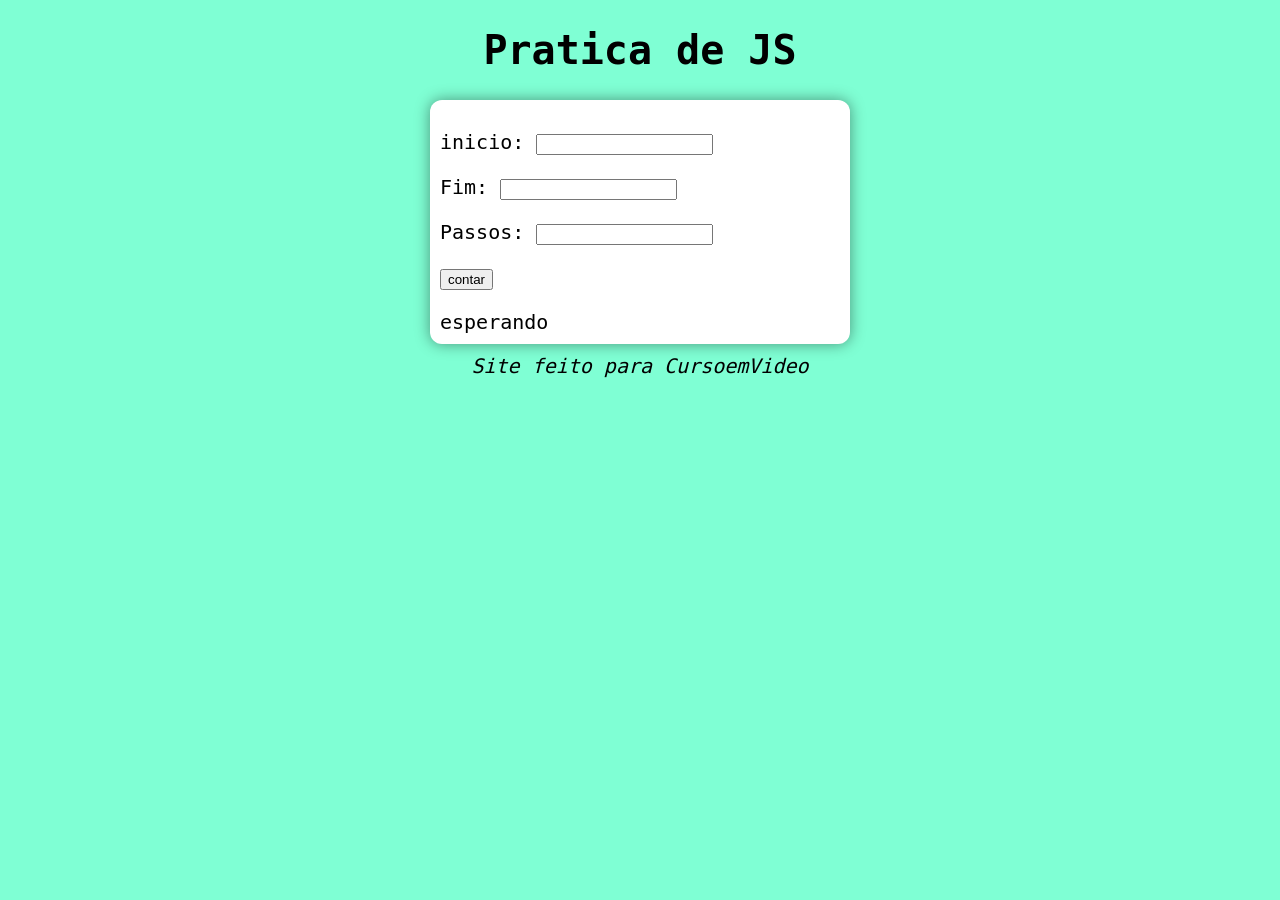
<file: JS/Aula014/index.html>
<!DOCTYPE html>
<html lang="es">
<head>
    <meta charset="UTF-8">
    <meta name="viewport" content="width=device-width, initial-scale=1.0">
    <title>Pratica de JS</title>
    <link rel="stylesheet" href="style.css">
    <script src="contagem.js"></script>
</head>
<body>
    <header>
        <h1>Pratica de JS</h1>
    </header>
    <section>
        <div id="form">
            <p>
                <label for="inum1">inicio: </label>
                <input type="number" name="num1" id="inum1">
            </p>
            <p>
                <label for="inum2">Fim: </label>
                <input type="number" name="num2" id="inum2">
            </p>
            <p>
                <label for="steps">Passos: </label>
                <input type="number" name="steps" id="steps">
            </p>
            <p>
                <input type="button" value="contar" onclick="piensa()">
            </p>
        </div>

        <div id="res">
            esperando
        </div>
    </section>
    <footer>Site feito para CursoemVideo</footer>
</body>
</html>
</file>
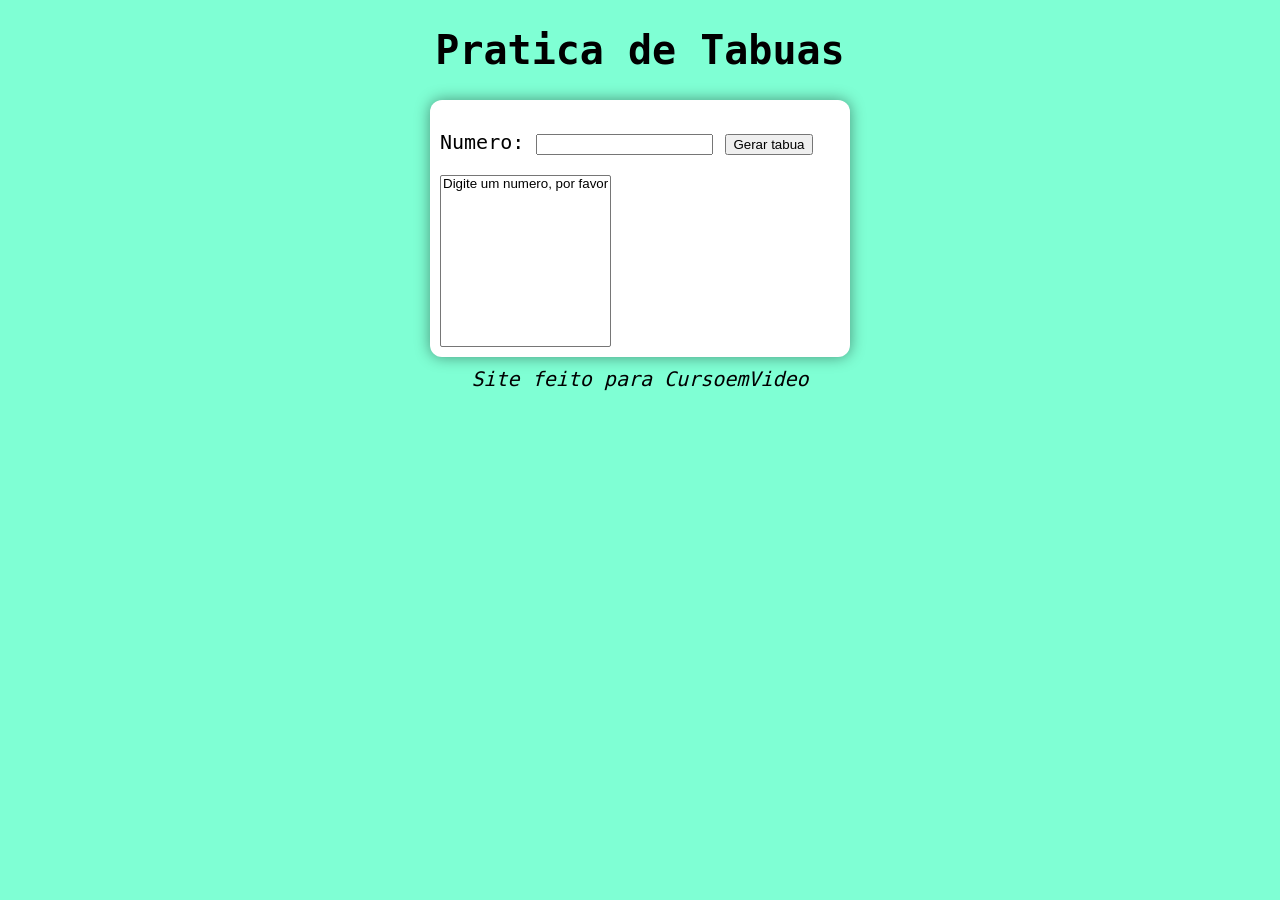
<file: JS/Aula015/index.html>
<!DOCTYPE html>
<html lang="es">
<head>
    <meta charset="UTF-8">
    <meta name="viewport" content="width=device-width, initial-scale=1.0">
    <title>Pratica de JS</title>
    <link rel="stylesheet" href="style.css">
    <script src="contagem.js"></script>
</head>
<body>
    <header>
        <h1>Pratica de Tabuas</h1>
    </header>
    <section>
        <div>
           <p>Numero: <input type="number" name="num" id="inum">
           <input type="button" value="Gerar tabua" onclick="gerar()"></p>
        </div>
            <select name="sel" id="isel" size="10">
                <option>Digite um numero, por favor</option>
            </select>
        <div>
        </div>
    </section>
    <footer>Site feito para CursoemVideo</footer>
</body>
</html>
</file>
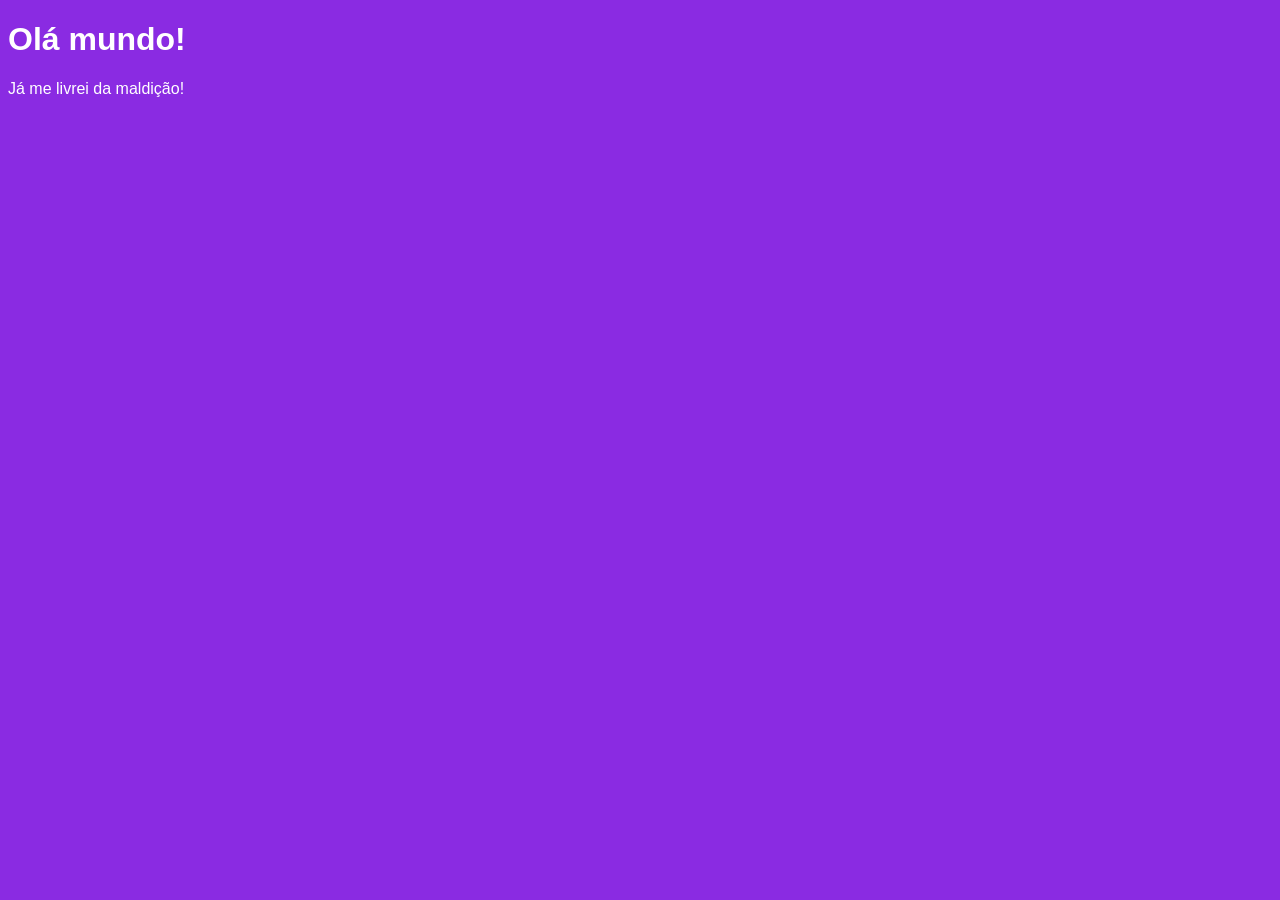
<file: JS/Aula04/index.html>
<!DOCTYPE html>
<html lang="es">
<head>
    <meta charset="UTF-8">
    <meta name="viewport" content="width=device-width, initial-scale=1.0">
    <title>Document</title>
    <style>
        body {
            background-color: blueviolet;
            color: white;
            font-family: Arial, Helvetica, sans-serif;
            font-weight: normal;
        }
    </style>
</head>
<body>
    <h1>Olá mundo!</h1>
    <p>Já me livrei da maldição!</p>
</body>
<script>
    window.alert('HOLA MUNDO')// vai gritar hola mundo
    
    window.confirm('Esta gostando disso?')//vai perguntar se gosta disso
    window.prompt('Qual é seu nome')//vai pergunta seu nome
</script>
</html>
</file>
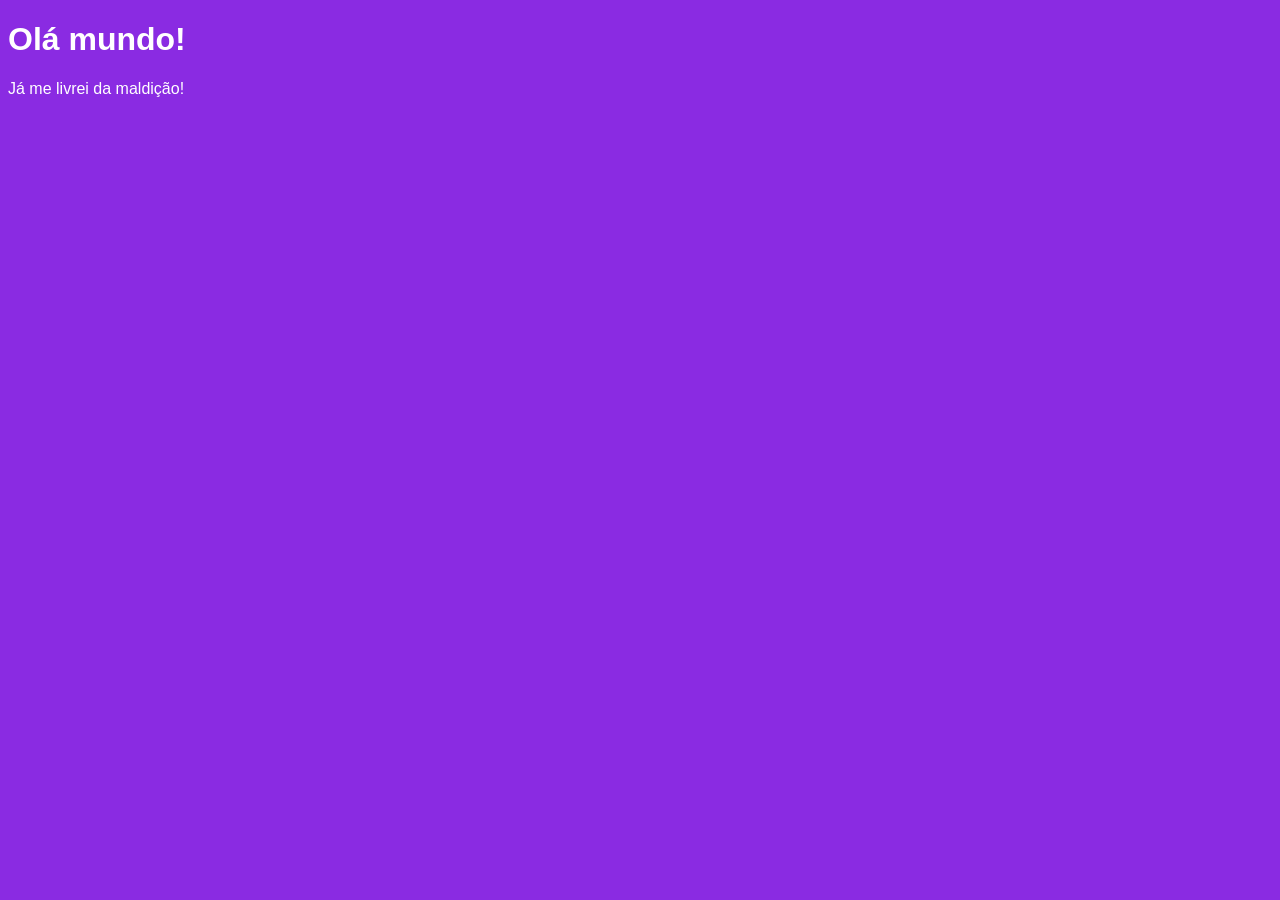
<file: JS/Aula05/index.html>
<!DOCTYPE html>
<html lang="es">
<head>
    <meta charset="UTF-8">
    <meta name="viewport" content="width=device-width, initial-scale=1.0">
    <title>Document</title>
    <style>
        body {
            background-color: blueviolet;
            color: white;
            font-family: Arial, Helvetica, sans-serif;
            font-weight: normal;
        }
    </style>
</head>
<body>
    <h1>Olá mundo!</h1>
    <p>Já me livrei da maldição!</p>
</body>
<script>
    var n2 = Number(window.prompt('digite outro numero : '))
    var n1 = Number(window.prompt('digite seu numero aqui: '))
    var S = n1 + n2
    window.alert(`A soma do ${n1} e ${n2} é igual a : ${S}6`) 
    // string + string serve como concatenação
    // number + number serve como adição
</script>
</html>
</file>
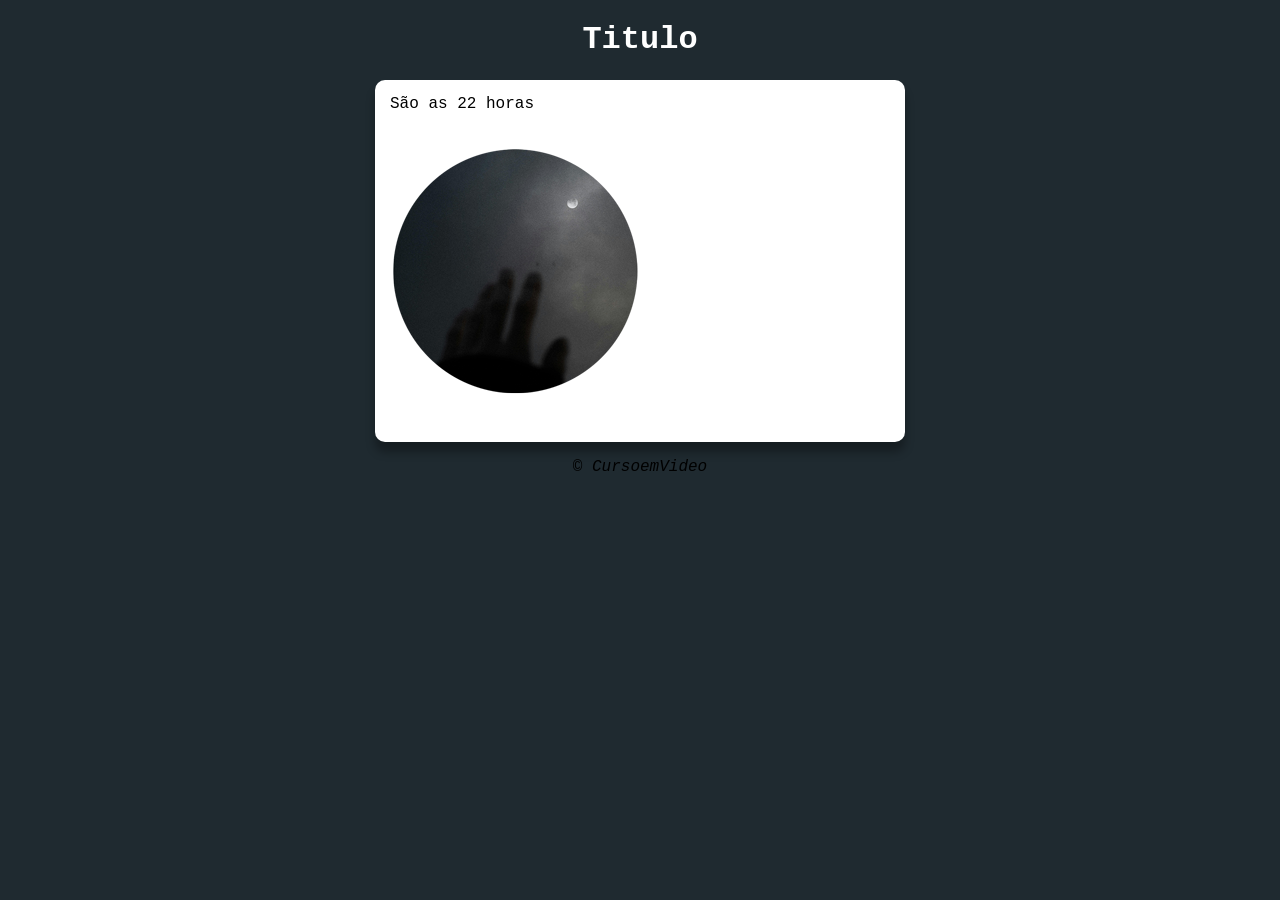
<file: JS/Aula010Ex/modelo.html>
<!DOCTYPE html>
<html lang="es">
<head>
    <meta charset="UTF-8">
    <meta name="viewport" content="width=device-width, initial-scale=1.0">
    <title>Site responsivo</title>
    <link rel="stylesheet" href="style.css">
</head>
<body onload="carregar()">
    <header>
        <h1>Titulo</h1>
    </header>
    <section>
        <div id="text">
            aqui vai um text de exemplo
        </div>
        <div id="img">
            <img id="day" src="imagens/dia.png" alt="dia">
        </div>
    </section>
    <footer><p>&copy; CursoemVideo</p></footer>
    <script src="script.js"></script>
</body>
</html>
</file>
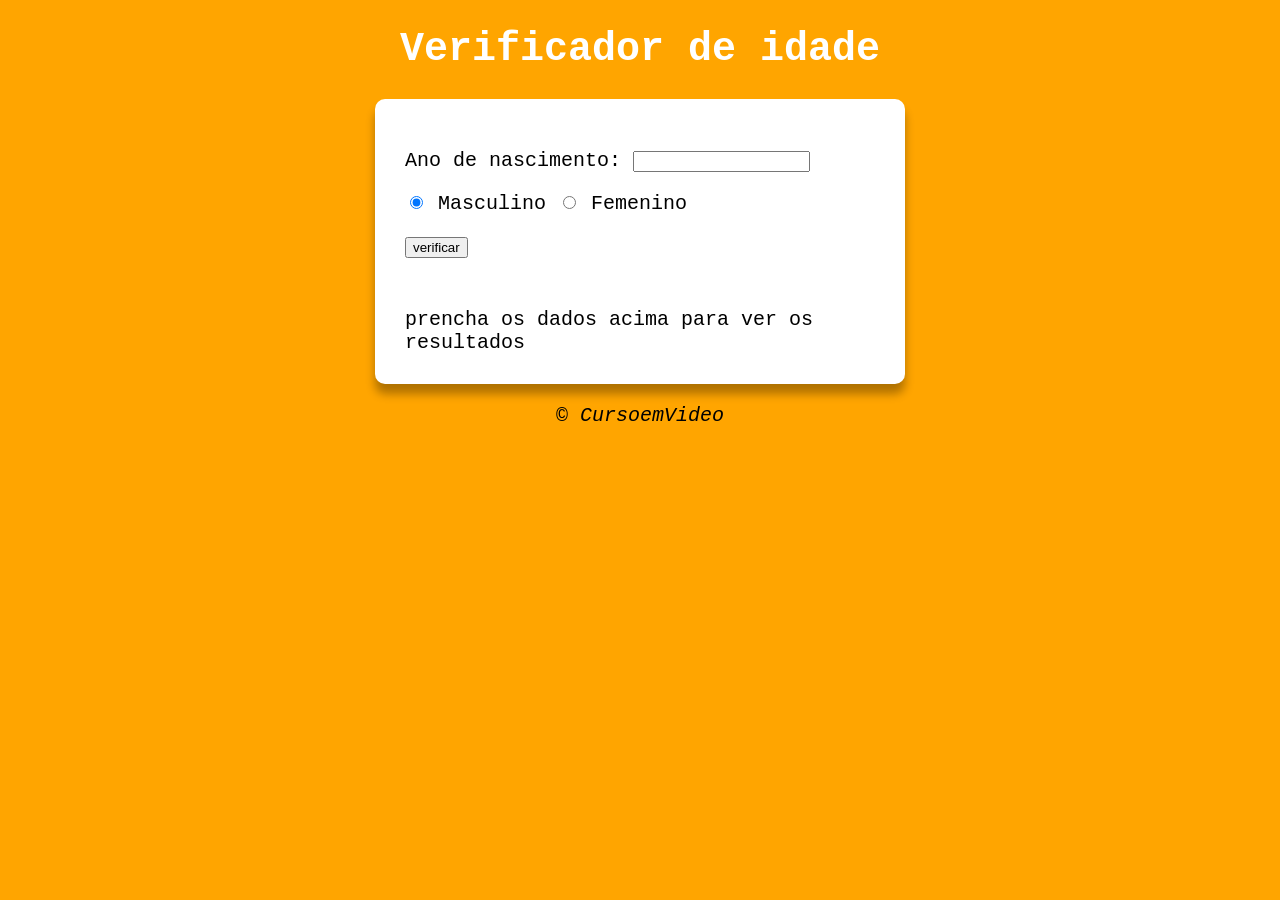
<file: JS/Aula011Ex/modelo.html>
<!DOCTYPE html>
<html lang="es">
<head>
    <meta charset="UTF-8">
    <meta name="viewport" content="width=device-width, initial-scale=1.0">
    <title>Verificador de idade</title>
    <link rel="stylesheet" href="style.css">
</head>
<body onload="carregar()">
    <header>
        <h1>Verificador de idade</h1>
    </header>
    <section>
        <div>
            <p>Ano de nascimento: <input type="number" name="num" id="inum" min="0"></p>
            <p>
                <input type="radio" name="radsex" id="mas" checked>
                <label for="mas">Masculino</label>
                <input type="radio" name="radsex" id="fem">
                <label for="fem">Femenino</label>
            </p>
            <p>
                <input type="button" value="verificar" onclick="verificar()">
            </p>
        </div>
        <div id="res">
            prencha os dados acima para ver os resultados
        </div>
    </section>
    <footer><p>&copy; CursoemVideo</p></footer>
    <script src="script.js"></script>
</body>
</html>
</file>
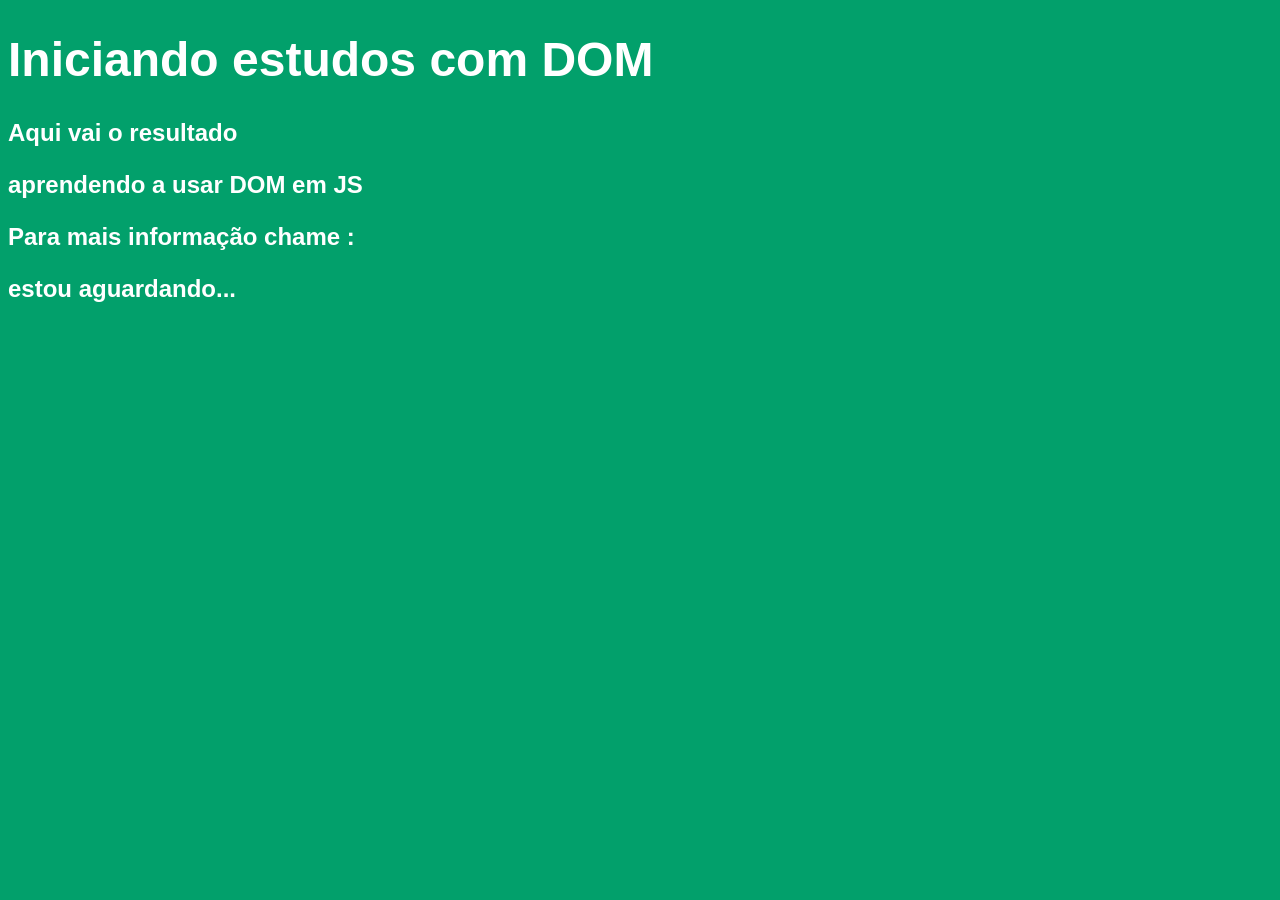
<file: JS/Aula05/ex02.html>
<!DOCTYPE html>
<html lang="en">
<head>
    <meta charset="UTF-8">
    <meta name="viewport" content="width=device-width, initial-scale=1.0">
    <title>Primeiros passos com DOM</title>
    <style>
        body {
            background-color: rgb(2, 160, 107);
            color: white;
            font: 600 1.5em arial; 
        }
    </style>
</head>
<body>
    <h1>Iniciando estudos com DOM</h1>
    <p>Aqui vai o resultado</p>
    <p>aprendendo a usar <strong>DOM</strong> em JS</p>
    <p>Para mais informação chame :</p>
    <div id="mem">Clique em mim</div>
    <script>
        var corpo = document.body
       var p1 = document.getElementsByTagName('p')[1]
        /* var d = document.getElementById('mem')
       d.style.backgroundColor = 'lightblue' */
       D = document.querySelector('#mem')
       D.innerText = 'estou aguardando...' 
    </script>
</body>
</html>
</file>
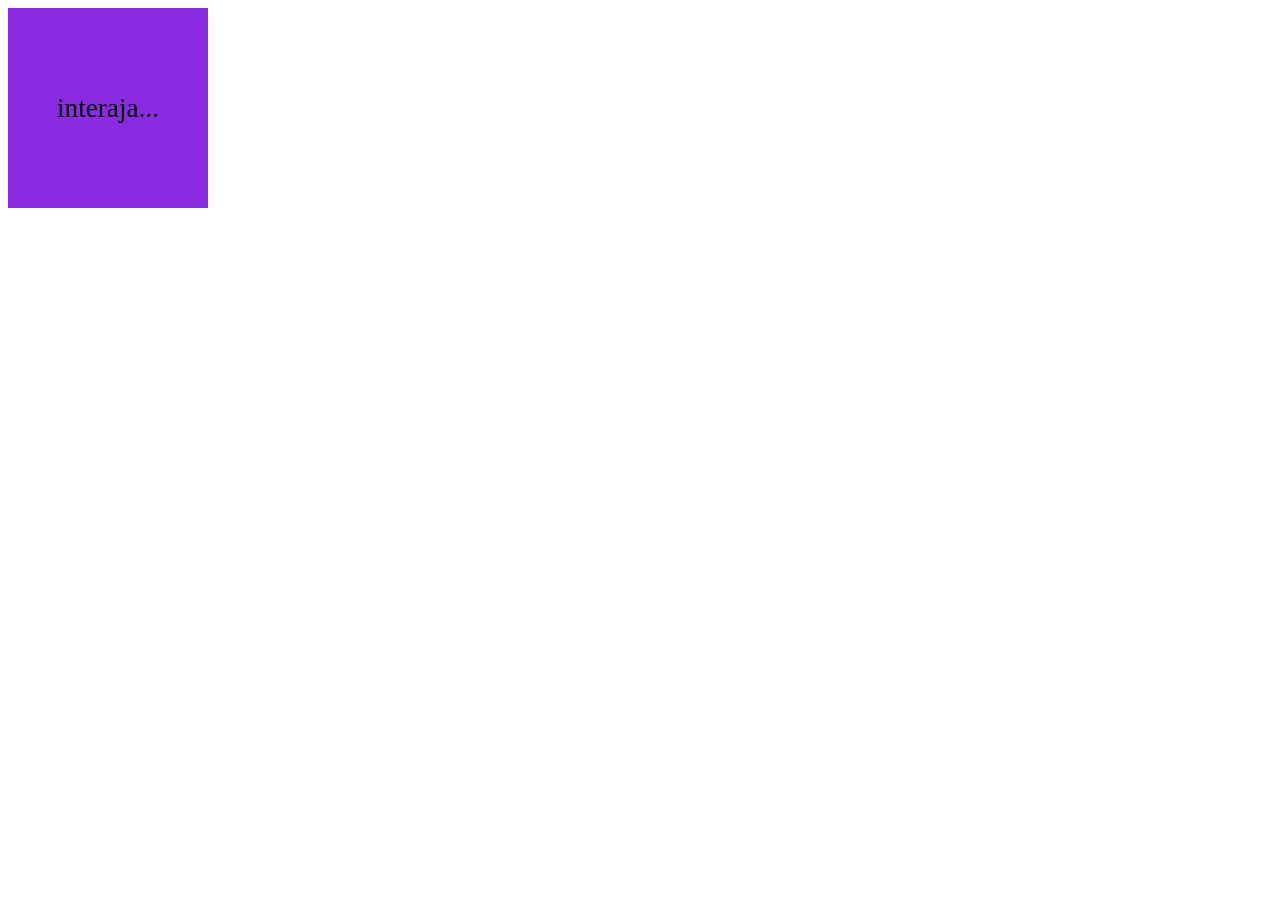
<file: JS/Aula05/ex03.html>
<!DOCTYPE html>
<html lang="en">
<head>
    <meta charset="UTF-8">
    <meta name="viewport" content="width=device-width, initial-scale=1.0">
    <title>Document</title>
    <style>
        #area {
            background-color: blueviolet;
            width: 200px;
            height: 200px;
            text-align: center;
            line-height: 200px;
            font-size: 1.7em;

        }
    </style>
</head>
<body>
    <div id="area">
        interaja...
    </div>
    <script>
        var area = Window.document.getElementById('area')
        area.addEventListener('click', golpear)
        area.addEventListener('mouseenter', entrar)
        area.addEventListener('mouseout', sair)
        function golpear() {
            area.innerText = 'bateu!'
            area.style.fontFamily = 'monospace'
        }
        function entrar() {
            area.innerText = 'sai!'
            area.style.backgroundColor = 'red'
        }
        function sair() {
            area.innerText = 'não volta!'
            area.style.background = 'green'
            area.style.fontFamily= 'times new roman'
        }

    </script>
</body>
</html>
</file>
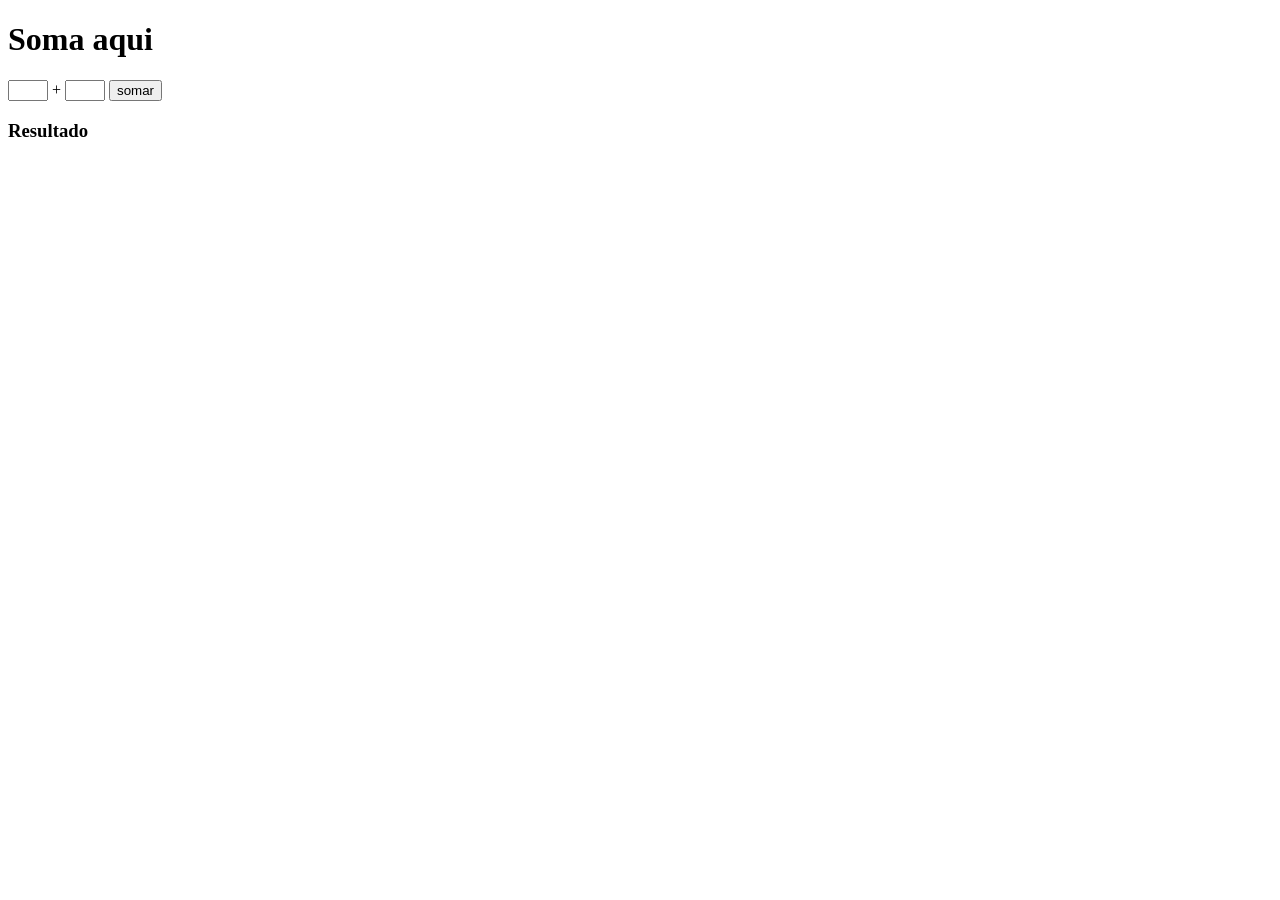
<file: JS/Aula05/ex04.html>
<!DOCTYPE html>
<html lang="en">
<head>
    <meta charset="UTF-8">
    <meta name="viewport" content="width=device-width, initial-scale=1.0">
    <title>Somando numeros</title>
</head>
<body>
    <h1>Soma aqui</h1>
    <input type="number" name="num1" id="inum1" max="5" min="5"> +
    <input type="number" name="num2" id="inum2" max="5" min="5">
    <input type="button" value="somar" onclick="somar()">
    <h3 id="res">Resultado</h3>
    <script>
        function somar() {
            var num1 = window.document.getElementById('inum1')
            var num2 = window.document.querySelector('input#inum2')
            var res = document.getElementById('res')
            var n1 = Number(num1.value)
            var n2 = Number(num2.value)
            var n3 = n1 + n2
            res.innerHTML = `A soma de ${n1} e ${n2} é <strong>${n3}</strong>`
        }
    </script>
</body>
</html>
</file>
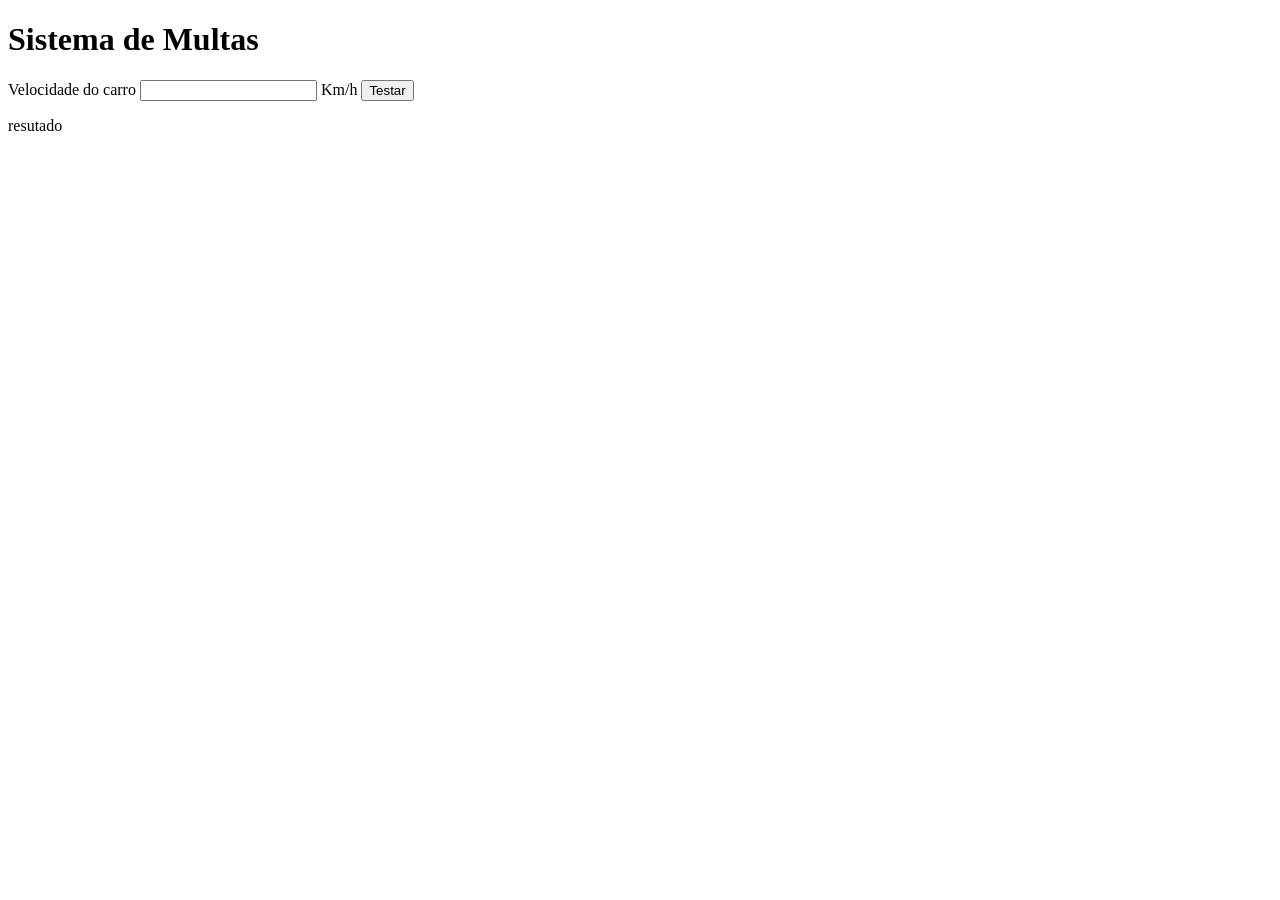
<file: JS/Aula07/ex05.html>
<!DOCTYPE html>
<html lang="en">
<head>
    <meta charset="UTF-8">
    <meta name="viewport" content="width=device-width, initial-scale=1.0">
    <title>DETRAN</title>
</head>
<body>
    <h1>Sistema de Multas</h1>
    <p>Velocidade do carro <input type="number" name="vel" id="ivel"> Km/h
    <input type="button" value="Testar" onclick="calcular()"></p>
    <p id="res">resutado</p>
    <script>
        function calcular() {
            var vel = document.getElementById('ivel')
            var res = document.querySelector('#res')
            vel = Number(vel.value)
            res.innerHTML = `<p>Sua velocidade atual é <strong>${vel}Kmh</strong></pS>`
            if (vel > 60) {
                res.innerHTML += 'Voce ultrapassou o limite, MULTADO' 
            } else {
                res.innerHTML += 'Dirija com moderação'
            }
            res.innerHTML += '<p>Use o sinto de segurança</p>'
        }
    </script>
</body>
</html>
</file>
<file: JS/Aula014/style.css>
body {
    background-color: aquamarine;
    font: normal 15pt monospace ;
}

header {
    text-align: center;
}

section {
    padding: 10px;
    background-color: white;
    width: 400px;
    margin: auto;
    border-radius: 12px;
    box-shadow: 0px 0px 15px rgba(0, 0, 0, 0.418);

}

footer {
    margin-top: 10px;
    text-align: center;
    font-style: italic;
}
</file>
<file: JS/Aula015/style.css>
body {
    background-color: aquamarine;
    font: normal 15pt monospace ;
}

header {
    text-align: center;
}

section {
    padding: 10px;
    background-color: white;
    width: 400px;
    margin: auto;
    border-radius: 12px;
    box-shadow: 0px 0px 15px rgba(0, 0, 0, 0.418);

}

footer {
    margin-top: 10px;
    text-align: center;
    font-style: italic;
}
</file>
<file: JS/Aula010Ex/style.css>
body {
    font-family: 'Courier New', Courier, monospace;
    background-color: orange;
}

header {
    text-align: center;
    color: white;
}

section {
    background-color: white;
    padding: 15px;
    border-radius: 10px;
    width: 500px;
    margin: auto;
    box-shadow: 0px 10px 10px rgba(0, 0, 0, 0.315);
}

footer {
    text-align: center;
    font-style: italic;
}
</file>
<file: JS/Aula011Ex/style.css>
body {
    font-family: 'Courier New', Courier, monospace;
    background-color: orange;
    font-size: 15pt;
}

header {
    text-align: center;
    color: white;
}

section {
    background-color: white;
    padding: 15px;
    border-radius: 10px;
    width: 500px;
    margin: auto;
    box-shadow: 0px 10px 10px rgba(0, 0, 0, 0.315);
}

div {
    padding: 15px;
}


footer {
    text-align: center;
    font-style: italic;
}
</file>
